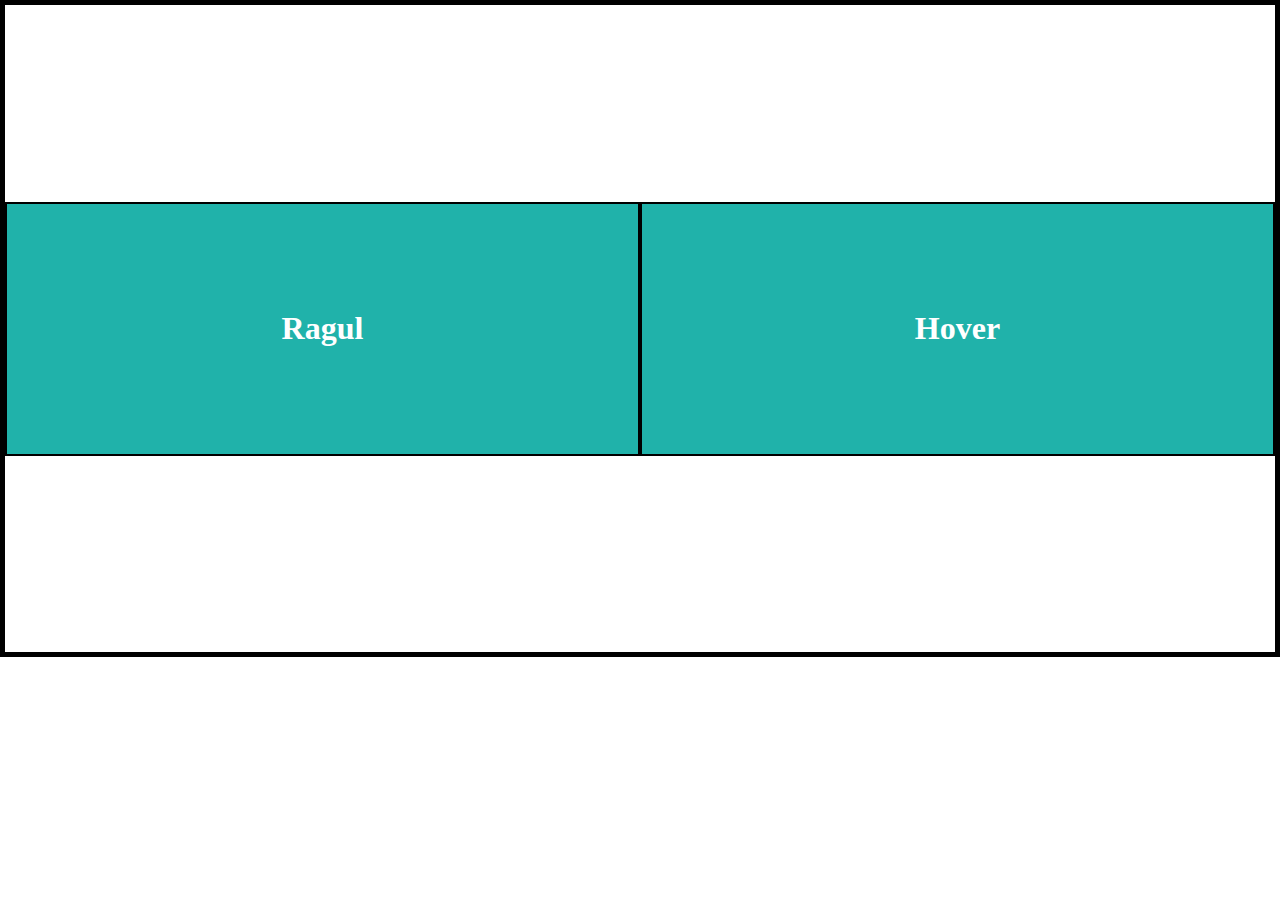
<file: html_Files/Index.html>
<!DOCTYPE html>
<link rel="stylesheet" href="../css_Files/Index.css">

<html lang="en">
<head>
    <meta charset="UTF-8">
    <meta name="viewport" content="width=device-width, initial-scale=1.0">
    <title>Document</title>
</head>
<body>
    <div>
        <h1>Ragul</h1>
    </div>

    <div class="response">
        <h1>Hover</h1>
    </div>
</body>
</html>
</file>
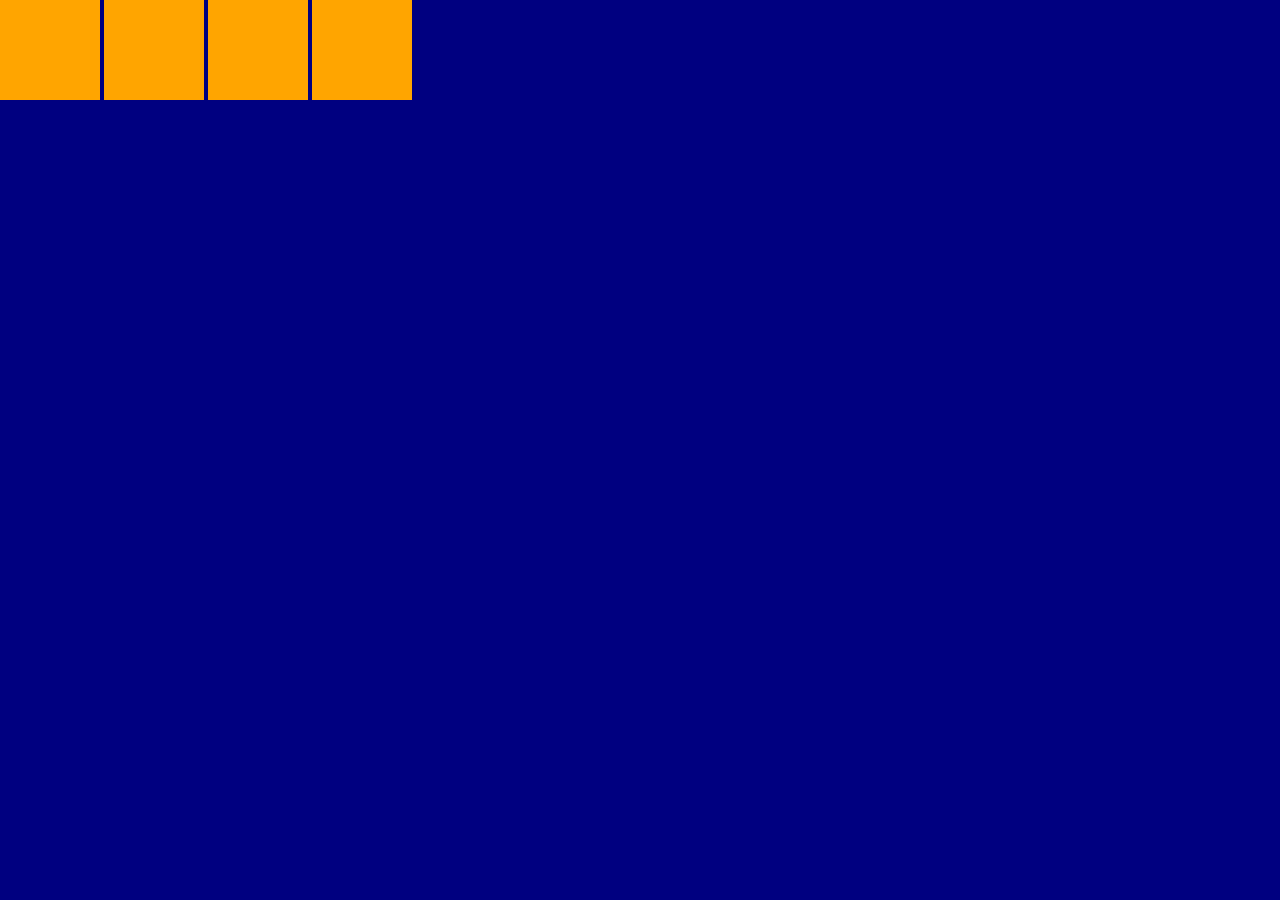
<file: html_Files/Pattern.html>
<!DOCTYPE html>
<html lang="en">
<head>
    <meta charset="UTF-8">
    <meta name="viewport" content="width=device-width, initial-scale=1.0">
    <title>Pattern</title>
    <link rel="stylesheet" href="../css_Files/Pattern.css">
</head>
<body>
    <div class="tleft"></div>
    <div class="tright"></div>
    <div class="bleft"></div>
    <div class="bright"></div>
</body>
</html>
</file>
<file: css_Files/Index.css>
body {
    height: 647px;
    width: 1150x;
    margin: 0px;
    padding: 0px;
    display: flex;
    justify-content: center;
    align-items: center;
    border: 5px solid black;
}
div {
    background-color: lightseagreen;
    color: white;
    height: 250px;
    width: 750px;
    display: flex;
    border: 2px solid black;
    justify-content: center;
    align-items: center;
}
.class {
    background-color: lightcoral;
    color: white;
    height: 200px;
    width: 500px;
    border: 2px solid black;
}
</file>
<file: css_Files/Pattern.css>
body {
    margin: 0;
    padding: 0;;
    background-color: navy;
}

div {
    width: 100px;
    height: 100px;
    display: inline-block;
    background-color: orange;
}

.tleft {
    justify-content: top left;
}

.tright {
    justify-content: top right;
}

.bleft {
    justify-content: bottom left;
}

.bright {
    justify-content: bottom right;
}
</file>
